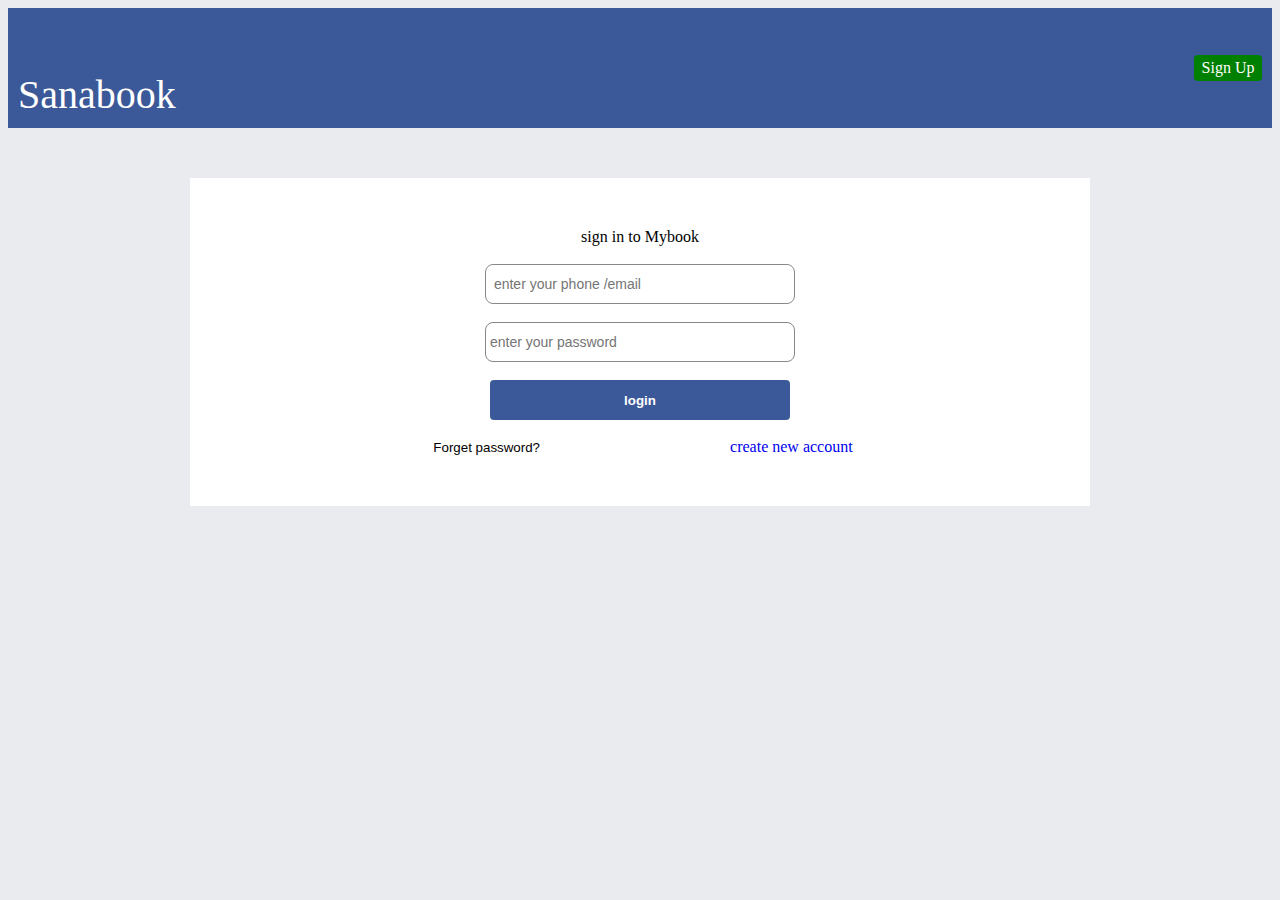
<file: index.html>
<!DOCTYPE html>

<html>
  <head>
    <link rel="stylesheet" href="styles.css">
  </head>
  <body>
      <div class="blue">
        <div class="fa">Sanabook</div>
        <a href="signup.html" id="sin">Sign Up</a>
       

      </div>
    </div>
    <div class="login">
     sign in to Mybook<br><br>
      <input type="text" id="text" placeholder=" enter your phone /email"> <br><br>
      <input type="password" id="text" placeholder="enter your password" ><br><br>
  <input type="submit" id="button" value="login"><br><br>
  <button id="foget"> Forget password?</button> 
  <a href="signup.html" id="cre">create new account</a>

  </button> 
      
    </div>
  </body>
</html>
</file>
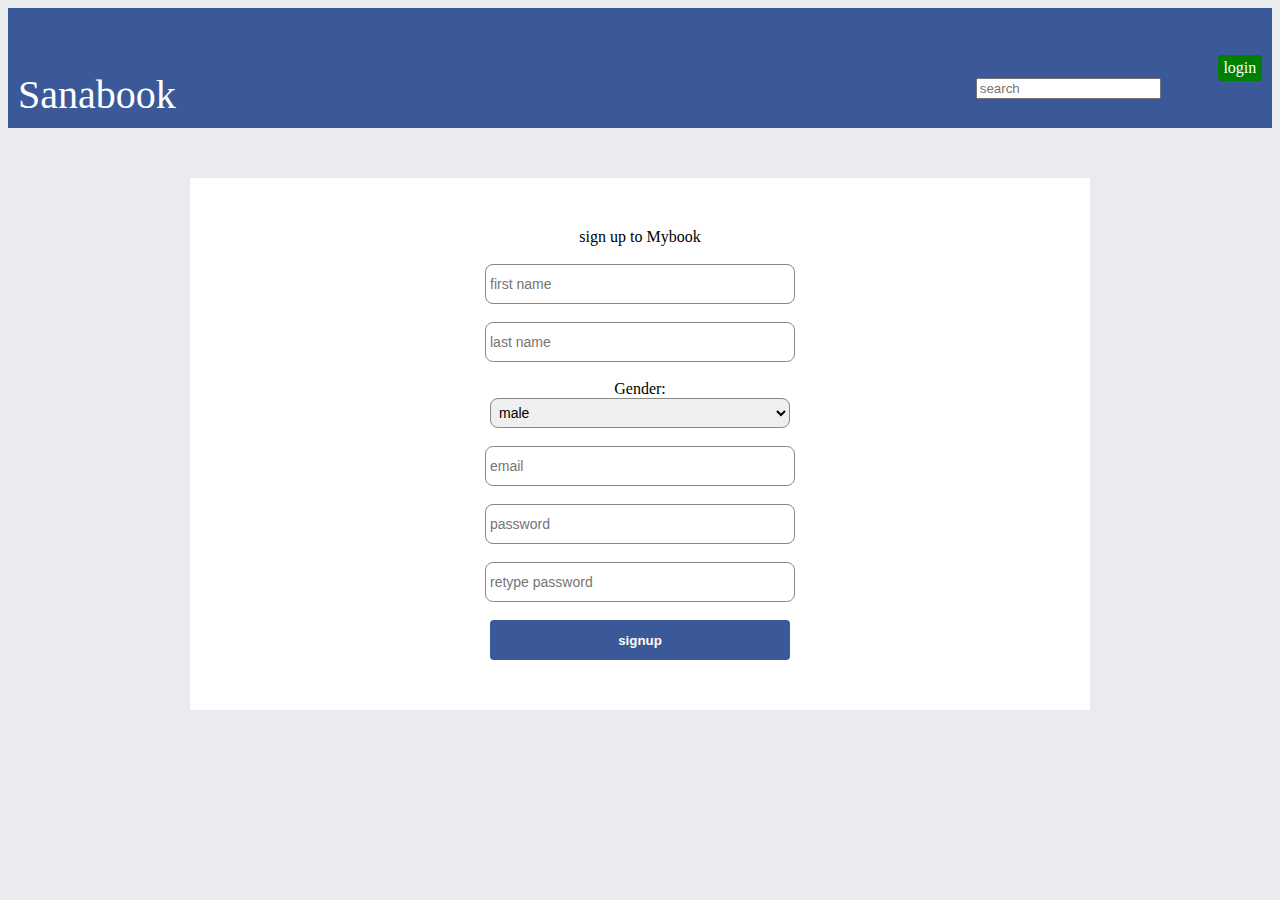
<file: signup.html>
<!DOCTYPE html>

<html>
  <head>
    <link rel="stylesheet" href="styles.css">
  </head>
  <body>
      <div class="blue">
        <div class="fa">Sanabook</div> 
        <div class="sea">
        <input type="text"  placeholder="search">
        </div>
        <div id="sin">login</div>

      </div>
    </div>
    <div class="login">
     sign up to Mybook<br><br>
      <input type="text" id="text" placeholder="first name"> <br><br>
      <input type="text" id="text" placeholder="last name"> <br><br>
      Gender:<br>
      <select id="text">
<option>male</option>
<option>female</option>
<option>other</option>
      </select><br><br>
      <input type="text" id="text" placeholder="email"> <br><br>
      <input type="password" id="text" placeholder="password" ><br><br>
      <input type="password" id="text" placeholder="retype password" ><br><br>
  <input type="submit" id="button" value="signup">
      
    </div>
  </body>
</html>
</file>
<file: styles.css>
body{
  font-family: tahoma; 
background-color: #e9ebee;
}
.blue{
    height: 100px;
    background-color: rgb(59, 89, 152);
color: #d9dfeb;
    padding: 10px;
    display: flex;
  justify-content: space-between;
  align-items: center;
}
.fa{
    color: white;
    font-size: 40px;
    margin-top: auto;
}
.search{
    margin: auto;
    align-items: center;
    float: right
}
#sin{
    background-color: green;
    width: 60px;
    float: right;
    text-align: center;
    padding: 4px;
    border-radius: 4px;
    color:white;
    text-decoration: none;
}
.login{
    padding: 50px;
    background-color: white;
    height: auto;
    margin: auto;
    margin-top: 50px;
    width: 800px;
    text-align: center;

}
#text{
    width: 300px;
    height: 30px;
    border-radius: 8px;
    border: solid 1px #888;
    padding: 4px;
    font-size: 14px;
}
#button{
    width: 300px;
    height: 40px;
    border-radius: 4px;
    font-weight: bold;
    border: none;
    background-color: rgb(59, 89, 152);
    color: white;
}
#foget{
   margin-right: 180px;
   display: inline;
   background-color: transparent;
   border: none;
  
}
#foget:hover{
    background-color: #e9ebee;
    font-size: 15px;
}
#cre{
    display: inline;
   background-color: transparent;
   border: none; 
   text-decoration: none;
}


 .sea{
   margin-left: 800px;
   width:  400px;
   height: 50px;
   margin-top: 70px;
   border-radius: 6px;
   float: right;
    
}
</file>
